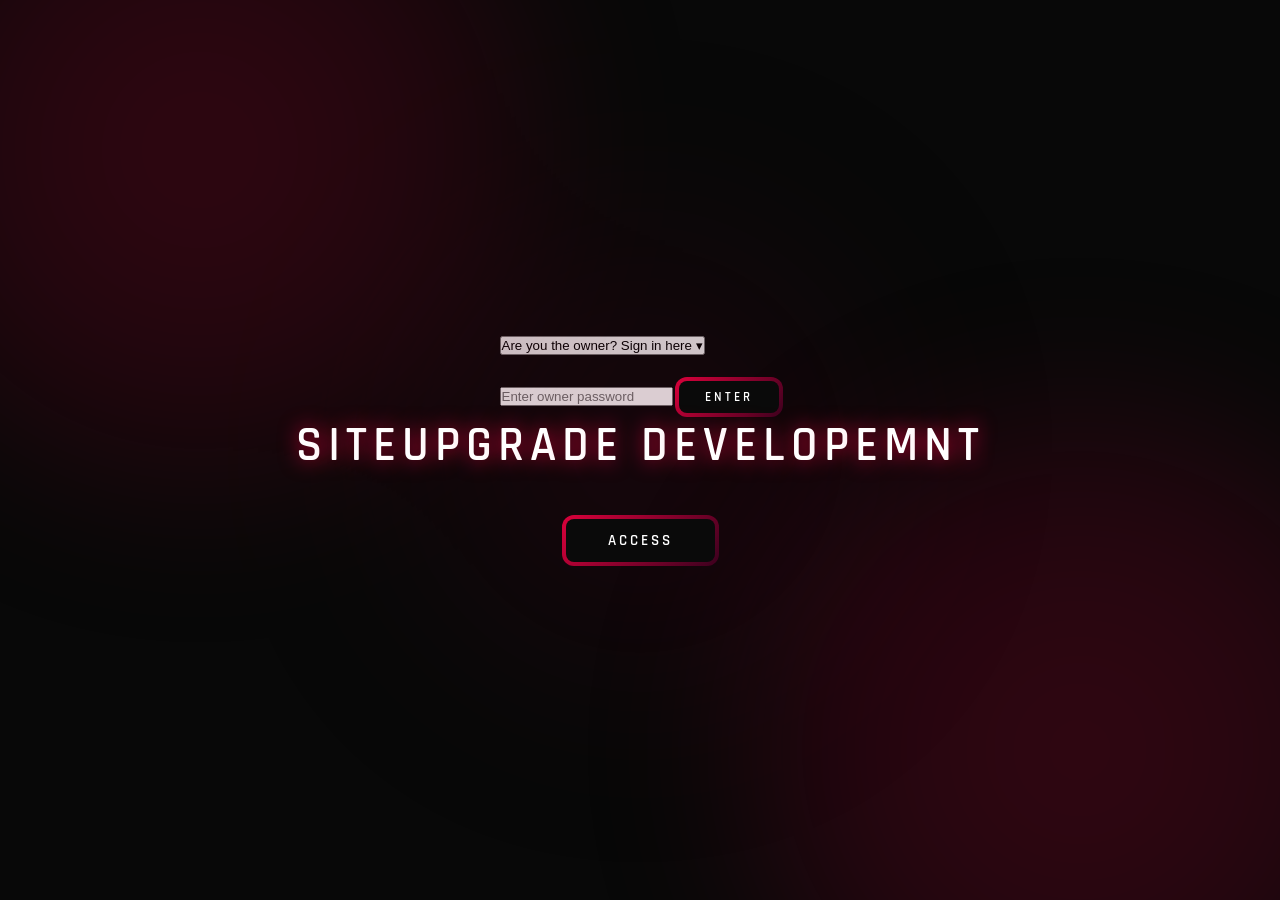
<file: index.html>
<!DOCTYPE html>
<html lang="en">
<head>
    <meta charset="UTF-8">
    <meta name="viewport" content="width=device-width, initial-scale=1.0">
    <link rel="stylesheet" href="style.css">
    <title>SiteUpgrade Development</title>
</head>
<body>

    <!-- Owner dropdown -->
    <div class="owner-bar">
        <button class="owner-toggle" onclick="toggleOwnerBar()">Are you the owner? Sign in here ▾</button>
        <div class="owner-dropdown" id="ownerDropdown">
            <input type="password" id="ownerPass" placeholder="Enter owner password" />
            <button class="glow-btn small" onclick="ownerLogin()">
                <div class="blur-ring"></div>
                <span>Enter</span>
            </button>
            <p class="owner-error" id="ownerError"></p>
        </div>
    </div>

    <div class="aurora"></div>

    <h1 class="drop-heading">
        <span style="animation-delay: 0.2s">S</span>
        <span style="animation-delay: 0.3s">i</span>
        <span style="animation-delay: 0.4s">t</span>
        <span style="animation-delay: 0.5s">e</span>
        <span style="animation-delay: 0.6s">U</span>
        <span style="animation-delay: 0.7s">p</span>
        <span style="animation-delay: 0.8s">g</span>
        <span style="animation-delay: 0.9s">r</span>
        <span style="animation-delay: 1s">a</span>
        <span style="animation-delay: 1.1s">d</span>
        <span style="animation-delay: 1.2s">e</span>
        <span style="animation-delay: 1.3s">&nbsp;</span>
        <span style="animation-delay: 1.4s">D</span>
        <span style="animation-delay: 1.5s">e</span>
        <span style="animation-delay: 1.6s">v</span>
        <span style="animation-delay: 1.7s">e</span>
        <span style="animation-delay: 1.8s">l</span>
        <span style="animation-delay: 1.9s">o</span>
        <span style="animation-delay: 2s">p</span>
        <span style="animation-delay: 2.1s">e</span>
        <span style="animation-delay: 2.2s">m</span>
        <span style="animation-delay: 2.3s">n</span>
        <span style="animation-delay: 2.4s">t</span>
    </h1>

    <button class="glow-btn" onclick="handleAccess()">
        <div class="blur-ring"></div>
        <span>Access</span>
    </button>

    <div class="transition-overlay" id="overlay"></div>

    <script>
        function toggleOwnerBar() {
            const d = document.getElementById('ownerDropdown');
            d.classList.toggle('open');
        }

        function ownerLogin() {
            const val = document.getElementById('ownerPass').value;
            const err = document.getElementById('ownerError');
            if (val === 'lilmansnix123') {
                localStorage.setItem('isOwner', 'true');
                window.location.href = 'admin.html';
            } else {
                err.textContent = 'Incorrect password.';
                document.getElementById('ownerPass').value = '';
            }
        }

        document.getElementById('ownerPass').addEventListener('keydown', e => {
            if (e.key === 'Enter') ownerLogin();
        });

        function handleAccess() {
            const overlay = document.getElementById('overlay');
            overlay.classList.add('active');
            setTimeout(() => window.location.href = 'main.html', 900);
        }
    </script>
</body>
</html>
</file>
<file: style.css>
@import url('https://fonts.googleapis.com/css2?family=Rajdhani:wght@600&display=swap');

* {
  margin: 0;
  padding: 0;
  box-sizing: border-box;
}

body {
  display: flex;
  flex-direction: column;
  justify-content: center;
  align-items: center;
  min-height: 100vh;
  background: #080808;
  overflow: hidden;
  position: relative;
}

/* ── Transition overlay ── */
.transition-overlay {
  position: fixed;
  inset: 0;
  background: #080808;
  z-index: 9999;
  opacity: 0;
  pointer-events: none;
  transition: opacity 0.8s ease;
}
.transition-overlay.active {
  opacity: 1;
  pointer-events: all;
}

/* ── Aurora ── */
body::before,
body::after {
  content: '';
  position: fixed;
  width: 700px;
  height: 700px;
  border-radius: 50%;
  filter: blur(80px);
  opacity: 0.18;
  animation: smokeFloat 10s ease-in-out infinite;
  pointer-events: none;
  z-index: 0;
}

body::before {
  background: radial-gradient(circle, #ff0044, #220011);
  top: -200px;
  left: -150px;
  animation-delay: 0s;
}

body::after {
  background: radial-gradient(circle, #ff0044, #440022);
  bottom: -200px;
  right: -150px;
  animation-delay: -5s;
}

.aurora {
  position: fixed;
  width: 500px;
  height: 500px;
  border-radius: 50%;
  background: radial-gradient(circle, #660022, #080808);
  filter: blur(90px);
  opacity: 0.2;
  top: 50%;
  left: 50%;
  transform: translate(-50%, -50%);
  animation: smokeFloat 14s ease-in-out infinite;
  animation-delay: -3s;
  pointer-events: none;
  z-index: 0;
}

@keyframes smokeFloat {
  0%   { transform: translate(0, 0) scale(1); }
  33%  { transform: translate(40px, -30px) scale(1.05); }
  66%  { transform: translate(-30px, 20px) scale(0.97); }
  100% { transform: translate(0, 0) scale(1); }
}

/* ── Drop heading ── */
.drop-heading {
  font-family: 'Rajdhani', 'Arial Black', Impact, sans-serif;
  font-size: 48px;
  font-weight: 600;
  letter-spacing: 6px;
  text-transform: uppercase;
  color: #ffffff;
  display: flex;
  justify-content: center;
  flex-wrap: wrap;
  margin-bottom: 40px;
  position: relative;
  z-index: 1;
}

.drop-heading span {
  display: inline-block;
  opacity: 0;
  transform: translateY(-60px);
  animation: dropIn 0.8s ease forwards;
  text-shadow: 0 0 20px rgba(255, 0, 68, 0.8);
  color: #ffffff;
}

@keyframes dropIn {
  0%   { opacity: 0; transform: translateY(-60px); }
  60%  { opacity: 0.6; transform: translateY(8px); }
  80%  { opacity: 0.9; transform: translateY(-4px); }
  100% { opacity: 1; transform: translateY(0); }
}

/* ── Glow button ── */
.glow-btn {
  position: relative;
  padding: 14px 44px;
  font-family: 'Rajdhani', 'Arial Black', sans-serif;
  font-size: 15px;
  font-weight: 600;
  letter-spacing: 3px;
  text-transform: uppercase;
  color: #fff;
  background: #0a0a0a;
  border: none;
  border-radius: 10px;
  cursor: pointer;
  outline: none;
  z-index: 1;
  transition: transform 0.2s ease, color 0.3s ease;
}

.glow-btn.small {
  padding: 10px 28px;
  font-size: 13px;
  margin-top: 24px;
}

.glow-btn span {
  position: relative;
  z-index: 2;
}

.glow-btn::before {
  content: '';
  position: absolute;
  inset: -2px;
  border-radius: 12px;
  background: linear-gradient(135deg, #ff0044, #440022, #ff0044, #220011);
  background-size: 300% 300%;
  z-index: -1;
  animation: borderSpin 4s linear infinite;
  opacity: 0.85;
  transition: opacity 0.3s ease;
}

.glow-btn::after {
  content: '';
  position: absolute;
  inset: 2px;
  border-radius: 8px;
  background: #0a0a0a;
  z-index: -1;
  transition: background 0.3s ease;
}

.glow-btn .blur-ring {
  position: absolute;
  inset: -2px;
  border-radius: 12px;
  background: linear-gradient(135deg, #ff0044, #440022, #ff0044);
  background-size: 300% 300%;
  animation: borderSpin 4s linear infinite;
  filter: blur(10px);
  opacity: 0;
  z-index: -2;
  transition: opacity 0.4s ease;
}

.glow-btn:hover .blur-ring { opacity: 0.7; }
.glow-btn:hover::before    { opacity: 1; animation-duration: 1.5s; }
.glow-btn:hover::after     { background: #140008; }
.glow-btn:hover            { transform: translateY(-2px); color: #ffaacc; }
.glow-btn:active           { transform: scale(0.97) translateY(0); }

@keyframes borderSpin {
  0%   { background-position: 0% 50%; }
  50%  { background-position: 100% 50%; }
  100% { background-position: 0% 50%; }
}

/* ══════════════════════════════════
   MAIN PAGE
══════════════════════════════════ */
body.main-page {
  display: block;
  overflow-x: hidden;
  overflow-y: auto;
}

/* ── Navbar ── */
.navbar {
  position: fixed;
  top: 0;
  left: 0;
  right: 0;
  z-index: 100;
  display: flex;
  justify-content: space-between;
  align-items: center;
  padding: 18px 60px;
  background: rgba(8, 8, 8, 0.85);
  backdrop-filter: blur(12px);
  border-bottom: 1px solid rgba(255, 0, 68, 0.15);
}

.nav-logo {
  font-family: 'Rajdhani', Impact, sans-serif;
  font-size: 22px;
  font-weight: 600;
  letter-spacing: 4px;
  text-transform: uppercase;
  color: #fff;
  text-shadow: 0 0 14px rgba(255, 0, 68, 0.6);
}

.nav-links {
  list-style: none;
  display: flex;
  gap: 36px;
}

.nav-links a {
  font-family: 'Rajdhani', sans-serif;
  font-size: 13px;
  letter-spacing: 2px;
  text-transform: uppercase;
  color: rgba(255,255,255,0.6);
  text-decoration: none;
  transition: color 0.3s ease;
}

.nav-links a:hover {
  color: #ff0044;
}

/* ── Hero ── */
.hero {
  position: relative;
  display: flex;
  flex-direction: column;
  align-items: center;
  justify-content: center;
  height: 100vh;
  text-align: center;
  overflow: hidden;
}

.hero-title {
  font-family: 'Rajdhani', Impact, sans-serif;
  font-size: 72px;
  font-weight: 600;
  letter-spacing: 8px;
  text-transform: uppercase;
  color: #fff;
  position: relative;
  z-index: 1;
  animation: heroFade 1.2s ease forwards;
  opacity: 0;
}

.hero-title span {
  color: #ff0044;
  text-shadow: 0 0 30px rgba(255, 0, 68, 0.8);
}

.hero-sub {
  font-family: 'Rajdhani', sans-serif;
  font-size: 18px;
  letter-spacing: 4px;
  text-transform: uppercase;
  color: rgba(255,255,255,0.45);
  margin-top: 16px;
  position: relative;
  z-index: 1;
  animation: heroFade 1.2s ease 0.4s forwards;
  opacity: 0;
}

@keyframes heroFade {
  from { opacity: 0; transform: translateY(30px); }
  to   { opacity: 1; transform: translateY(0); }
}

/* ── Sections ── */
.section {
  padding: 120px 60px;
  max-width: 1200px;
  margin: 0 auto;
  width: 100%;
}

.section.dark {
  max-width: 100%;
  background: rgba(255, 0, 68, 0.03);
  border-top: 1px solid rgba(255, 0, 68, 0.08);
  border-bottom: 1px solid rgba(255, 0, 68, 0.08);
  padding: 120px 10%;
}

.section-title {
  font-family: 'Rajdhani', Impact, sans-serif;
  font-size: 42px;
  font-weight: 600;
  letter-spacing: 6px;
  text-transform: uppercase;
  color: #fff;
  text-align: center;
  margin-bottom: 64px;
  text-shadow: 0 0 20px rgba(255, 0, 68, 0.4);
}

/* ── Scroll reveal ── */
.reveal {
  opacity: 0;
  transform: translateY(40px);
  transition: opacity 0.7s ease, transform 0.7s ease;
}
.reveal.visible {
  opacity: 1;
  transform: translateY(0);
}

/* ── Cards ── */
.cards {
  display: grid;
  grid-template-columns: repeat(auto-fit, minmax(220px, 1fr));
  gap: 24px;
}

.card {
  background: rgba(255,255,255,0.03);
  border: 1px solid rgba(255, 0, 68, 0.15);
  border-radius: 16px;
  padding: 36px 28px;
  text-align: center;
  transition: transform 0.3s ease, border-color 0.3s ease, opacity 0.7s ease, transform 0.7s ease;
}

.card:hover {
  transform: translateY(-6px);
  border-color: rgba(255, 0, 68, 0.5);
}

.card-icon {
  font-size: 36px;
  margin-bottom: 16px;
}

.card h3 {
  font-family: 'Rajdhani', sans-serif;
  font-size: 18px;
  letter-spacing: 2px;
  text-transform: uppercase;
  color: #fff;
  margin-bottom: 12px;
}

.card p {
  font-family: sans-serif;
  font-size: 14px;
  color: rgba(255,255,255,0.5);
  line-height: 1.7;
}

/* ── Work grid ── */
.work-grid {
  display: grid;
  grid-template-columns: repeat(auto-fit, minmax(260px, 1fr));
  gap: 24px;
}

.work-item {
  border-radius: 14px;
  overflow: hidden;
  border: 1px solid rgba(255, 0, 68, 0.15);
  transition: transform 0.3s ease, border-color 0.3s ease;
}

.work-item:hover {
  transform: translateY(-6px);
  border-color: rgba(255, 0, 68, 0.5);
}

.work-img {
  height: 180px;
  width: 100%;
}

.work-info {
  padding: 20px;
  background: rgba(255,255,255,0.03);
}

.work-info h3 {
  font-family: 'Rajdhani', sans-serif;
  font-size: 16px;
  letter-spacing: 2px;
  text-transform: uppercase;
  color: #fff;
  margin-bottom: 6px;
}

.work-info p {
  font-size: 13px;
  color: rgba(255,255,255,0.45);
}

/* ── FAQ ── */
.faq-list {
  max-width: 720px;
  margin: 0 auto;
  display: flex;
  flex-direction: column;
  gap: 12px;
}

.faq-item {
  border: 1px solid rgba(255, 0, 68, 0.15);
  border-radius: 12px;
  overflow: hidden;
  transition: border-color 0.3s ease;
}

.faq-item.open {
  border-color: rgba(255, 0, 68, 0.5);
}

.faq-q {
  width: 100%;
  background: rgba(255,255,255,0.03);
  border: none;
  outline: none;
  padding: 20px 24px;
  font-family: 'Rajdhani', sans-serif;
  font-size: 15px;
  letter-spacing: 1px;
  color: #fff;
  text-align: left;
  cursor: pointer;
  display: flex;
  justify-content: space-between;
  align-items: center;
  transition: background 0.3s ease;
}

.faq-q:hover {
  background: rgba(255, 0, 68, 0.07);
}

.faq-q span {
  font-size: 22px;
  color: #ff0044;
  line-height: 1;
}

.faq-a {
  max-height: 0;
  overflow: hidden;
  transition: max-height 0.4s ease, padding 0.3s ease;
  font-size: 14px;
  color: rgba(255,255,255,0.5);
  padding: 0 24px;
  line-height: 1.7;
}

.faq-item.open .faq-a {
  max-height: 200px;
  padding: 16px 24px 20px;
}

/* ── Shop ── */
.shop-grid {
  display: grid;
  grid-template-columns: repeat(auto-fit, minmax(260px, 1fr));
  gap: 24px;
  align-items: start;
}

.shop-card {
  background: rgba(255,255,255,0.03);
  border: 1px solid rgba(255, 0, 68, 0.15);
  border-radius: 16px;
  padding: 40px 32px;
  text-align: center;
  transition: transform 0.3s ease, border-color 0.3s ease;
  display: flex;
  flex-direction: column;
  align-items: center;
}

.shop-card:hover {
  transform: translateY(-6px);
  border-color: rgba(255, 0, 68, 0.4);
}

.shop-card.featured {
  border-color: rgba(255, 0, 68, 0.6);
  background: rgba(255, 0, 68, 0.06);
  transform: scale(1.04);
}

.shop-card.featured:hover {
  transform: scale(1.04) translateY(-6px);
}

.shop-badge {
  font-family: 'Rajdhani', sans-serif;
  font-size: 11px;
  letter-spacing: 3px;
  text-transform: uppercase;
  color: #ff0044;
  margin-bottom: 12px;
}

.shop-card h3 {
  font-family: 'Rajdhani', sans-serif;
  font-size: 24px;
  letter-spacing: 3px;
  text-transform: uppercase;
  color: #fff;
  margin-bottom: 12px;
}

.price {
  font-family: 'Rajdhani', sans-serif;
  font-size: 48px;
  font-weight: 600;
  color: #ff0044;
  text-shadow: 0 0 20px rgba(255, 0, 68, 0.5);
  margin-bottom: 24px;
}

.shop-features {
  list-style: none;
  margin-bottom: 8px;
  width: 100%;
}

.shop-features li {
  font-size: 14px;
  color: rgba(255,255,255,0.5);
  padding: 8px 0;
  border-bottom: 1px solid rgba(255,255,255,0.06);
  text-align: left;
}

.shop-features li::before {
  content: '✓ ';
  color: #ff0044;
}

/* ── Footer ── */
.footer {
  text-align: center;
  padding: 40px;
  font-size: 13px;
  color: rgba(255,255,255,0.2);
  letter-spacing: 2px;
  font-family: sans-serif;
  border-top: 1px solid rgba(255, 0, 68, 0.08);
}
</file>
